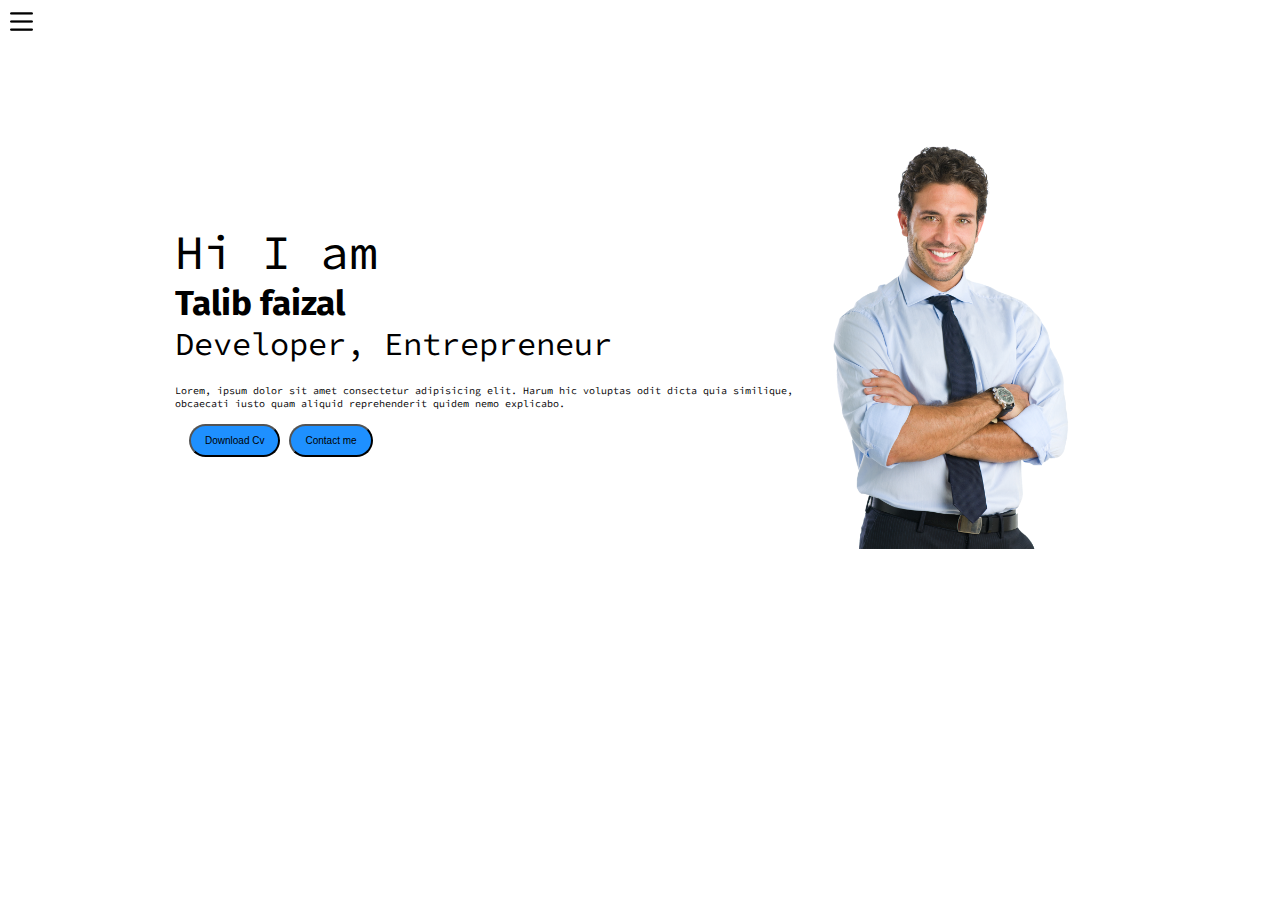
<file: index.html>
<!DOCTYPE html>
<html lang="en">

<head>
    <meta charset="UTF-8">
    <meta name="viewport" content="width=device-width, initial-scale=1.0">
    <link rel="stylesheet" href="style.css">
    <title>Talib faizal - Web developer, Programmer</title>
</head>
<body>
    <div class="container">
        <div class="sidebar sidebarGo">
            <nav>
                <ul>
                    <li><a href="/portfolio/index.html">Home</a></li>
                    <li><a href="/portfolio/intro.html">My intro</a></li>
                    <li><a href="/portfolio/service.html">Services</a></li>
                    <li><a href="/portfolio/blog.html">Blog</a></li>
                    <li><a href="/portfolio/contact.html">Contact me</a></li>
                </ul>
            </nav>
        </div>
        <div class="main">
            <div class="hamburger">
                <img class="ham" src="image/hamburger.png" alt="">
                <img class="cross" src="image/cross.png" alt="">
            </div>
            <div class="infocontainer">
                <div class="devinfo">
                    <div class="hello">Hi I am </div>
                    <div class="name">Talib faizal </div>
                    <div class="about">Developer, Entrepreneur </div>
                    <div class="moreabout">Lorem, ipsum dolor sit amet consectetur adipisicing elit. Harum hic voluptas
                        odit dicta quia similique, obcaecati iusto quam aliquid reprehenderit quidem nemo explicabo.
                    </div>
                    <div class="buttons">
                    <button type="button" class="btn"><a href="/">Download Cv</button></a>
                    <button type="button" class="btn"> <a href="/portfolio/contact.html">Contact me</button></a>
                    </div>
                </div>
                <div class="devpic"><img src="image\dev.png" alt="Talib faizal"></div>
            </div>
        </div>
    </div>
    <script src="script.js"></script>
</body>
</html>
</file>
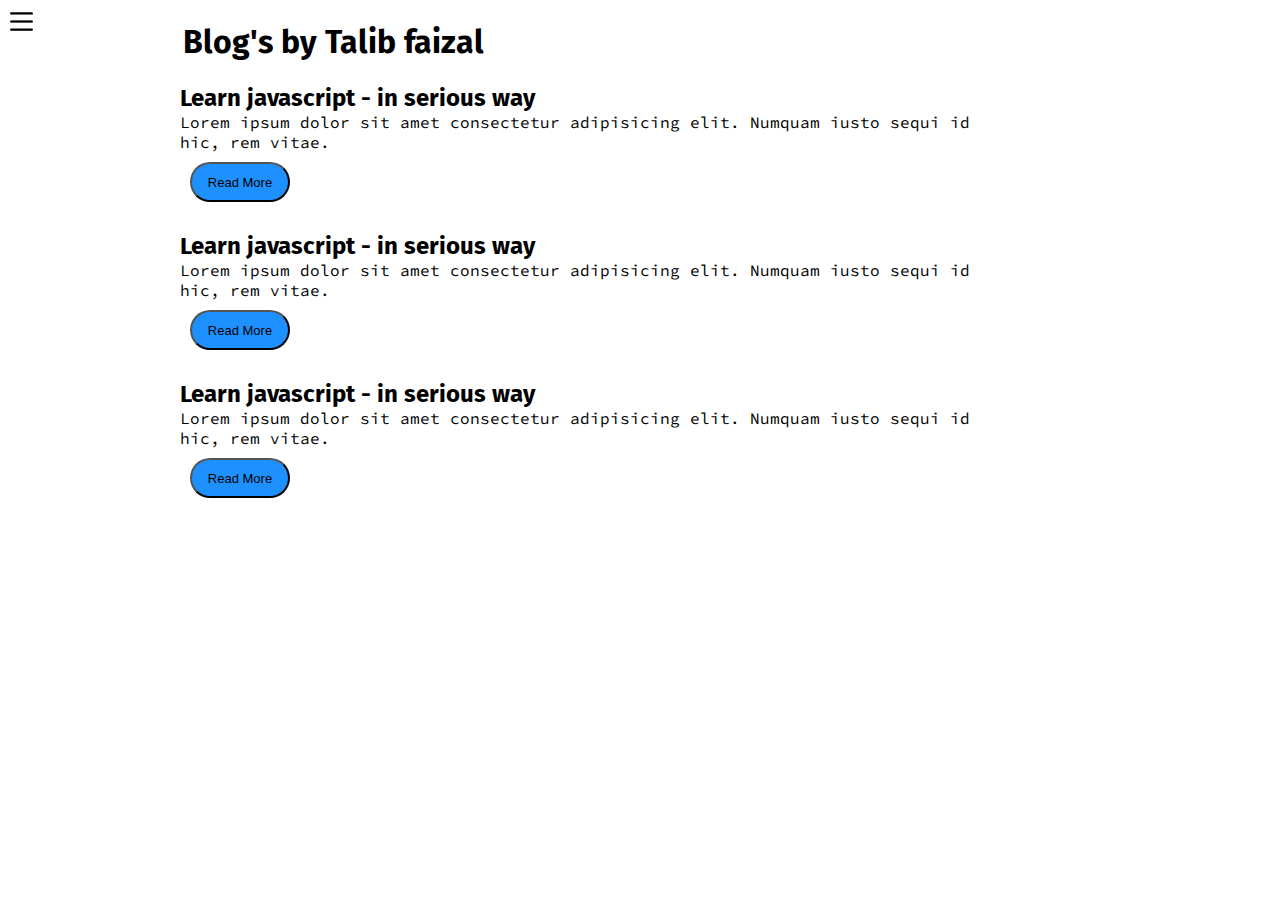
<file: blog.html>
<!DOCTYPE html>
<html lang="en">

<head>
    <meta charset="UTF-8">
    <meta name="viewport" content="width=device-width, initial-scale=1.0">
    <link rel="stylesheet" href="style.css">
    <title>Talib faizal - Web developer, Programmer</title>
</head>

<body>
    <div class="container">
        <div class="sidebar sidebarGo">
            <nav>
                <ul>
                    <li><a href="/portfolio/index.html">Home</a></li>
                    <li><a href="/portfolio/intro.html">My intro</a></li>
                    <li><a href="/portfolio/service.html">Services</a></li>
                    <li><a href="/portfolio/blog.html">Blog</a></li>
                    <li><a href="/portfolio/contact.html">Contact me</a></li>
                </ul>
            </nav>
        </div>
        <div class="main">
            <div class="hamburger">
                <img class="ham" src="image/hamburger.png" alt="">
                <img class="cross" src="image/cross.png" alt="">
            </div>
            <div class="blogcontainer">
                <h1>Blog's by Talib faizal</h1>
                <div class="blogitem">
                    <h2>Learn javascript - in serious way</h2>
                    <p>Lorem ipsum dolor sit amet consectetur adipisicing elit. Numquam iusto sequi id hic, rem vitae.
                    </p>
                    <button class="btn btn-sm">Read More</button>
                </div>
                <div class="blogitem">
                    <h2>Learn javascript - in serious way</h2>
                    <p>Lorem ipsum dolor sit amet consectetur adipisicing elit. Numquam iusto sequi id hic, rem vitae.
                    </p>
                    <button class="btn btn-sm">Read More</button>
                </div>
                <div class="blogitem">
                    <h2>Learn javascript - in serious way</h2>
                    <p>Lorem ipsum dolor sit amet consectetur adipisicing elit. Numquam iusto sequi id hic, rem vitae.
                    </p>
                    <button class="btn btn-sm">Read More</button>
                </div>
            </div>
        </div>
    </div>
    <script src="script.js"></script>
</body>

</html>
</file>
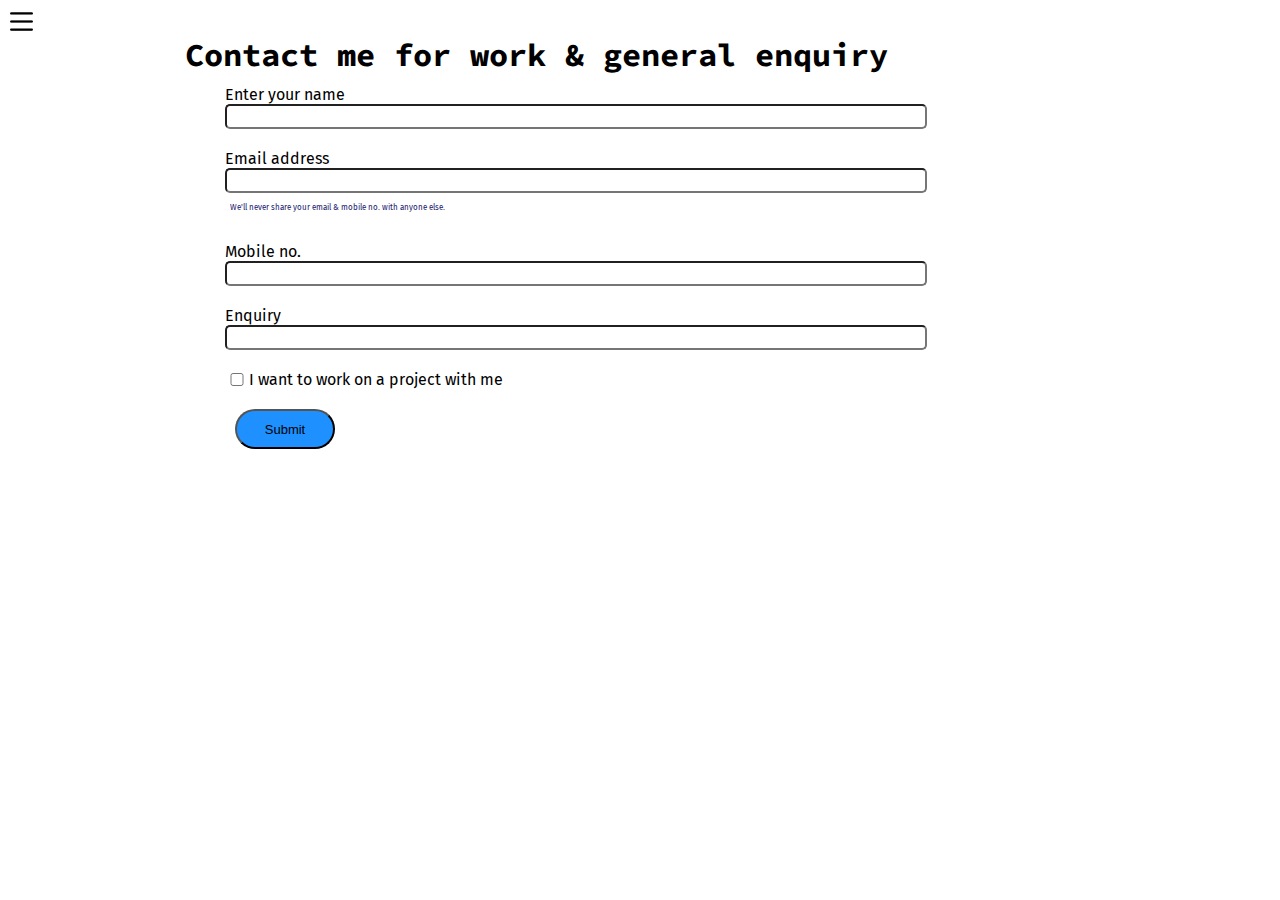
<file: contact.html>
<!DOCTYPE html>
<html lang="en">

<head>
    <meta charset="UTF-8">
    <meta name="viewport" content="width=device-width, initial-scale=1.0">
    <link rel="stylesheet" href="style.css">
    <title>Talib faizal - Web developer, Programmer</title>
</head>

<body>
    <div class="container">
        <div class="sidebar sidebarGo">
            <nav>
                <ul>
                    <li><a href="/portfolio/index.html">Home</a></li>
                    <li><a href="/portfolio/intro.html">My intro</a></li>
                    <li><a href="/portfolio/service.html">Services</a></li>
                    <li><a href="/portfolio/blog.html">Blog</a></li>
                    <li><a href="/portfolio/contact.html">Contact me</a></li>
                </ul>
            </nav>
        </div>
        <div class="main">
          <div class="hamburger">
            <img class="ham" src="image/hamburger.png" alt="">
            <img class="cross" src="image/cross.png" alt="">
        </div>
            <div class="contactform">
                <h1>Contact me for work & general enquiry</h1>
                <form>
                    <div class="mb-3">
                        <label for="clientname" class="form-label">Enter your name</label>
                        <input type="name" class="form-control" id="clientname">
                      </div>
                    <div class="mb-3">
                      <label for="clientemail" class="form-label">Email address</label>
                      <input type="email" class="form-control" id="clientemail" aria-describedby="emailHelp">
                      <div id="emailHelp" class="form-text">We'll never share your email & mobile no. with anyone else.</div>
                    </div>
                    <div class="mb-3">
                      <label for="clientmobile" class="form-label">Mobile no.</label>
                      <input type="mobile no" class="form-control" id="clientmobile">
                    </div>
                    <div class="mb-3">
                        <label for="clientenquiry" class="form-label">Enquiry</label>
                        <input type="enquiry" class="form-control" id="clientenquiry">
                      </div>
                    <div class="mb-3" id="form-check">
                      <input type="checkbox" class="form-check-input" id="isclient">
                      <label class="form-check-label" for="isclient">I want to work on a project with me</label>
                    </div>
                    <button type="button" class="btn btn-sm">Submit</button>
                  </form>
            </div>

        </div>
    </div>
    <script src="script.js"></script>
</body>

</html>
</file>
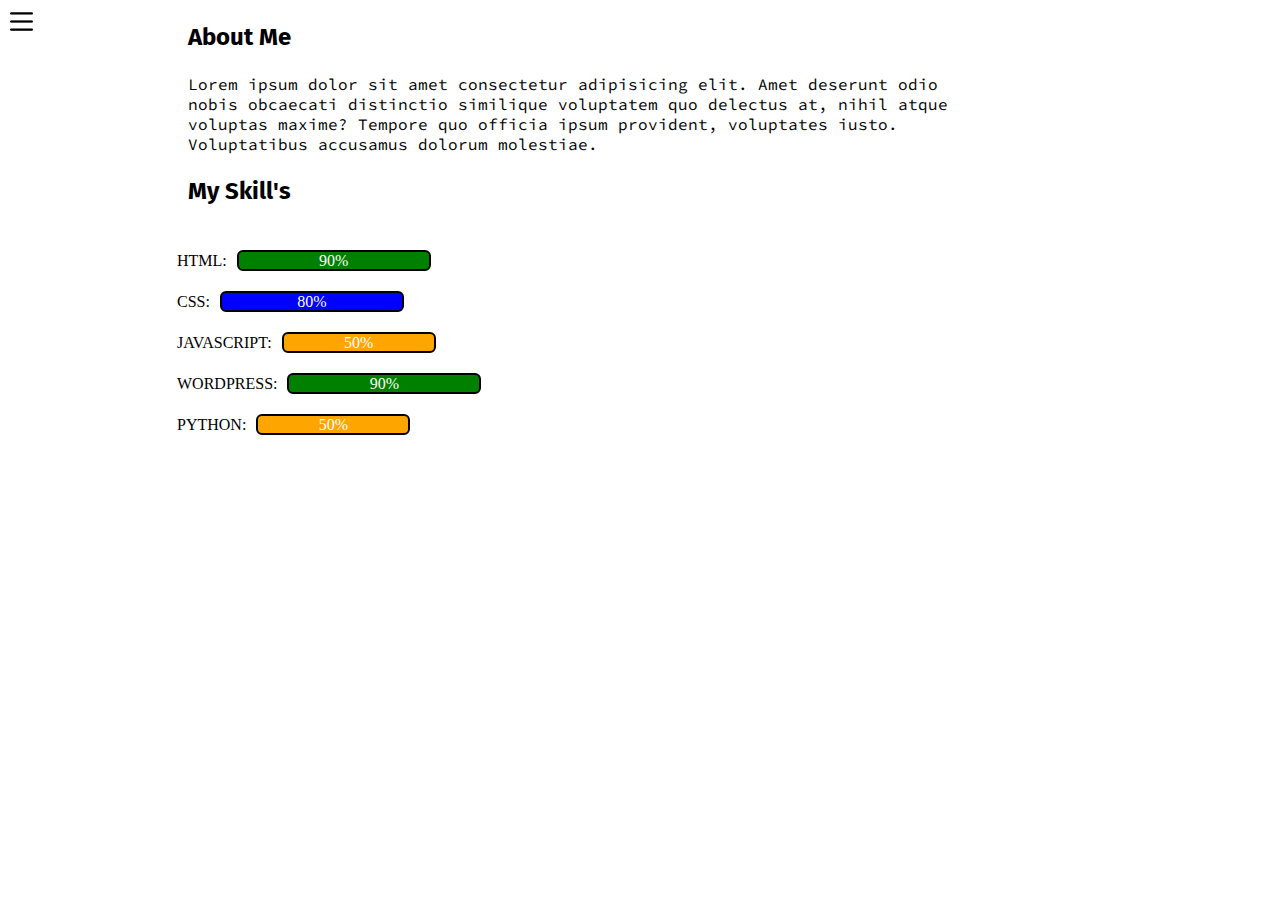
<file: intro.html>
<!DOCTYPE html>
<html lang="en">

<head>
    <meta charset="UTF-8">
    <meta name="viewport" content="width=device-width, initial-scale=1.0">
    <link rel="stylesheet" href="style.css">
    <title>Talib faizal - Web developer, Programmer</title>
</head>

<body>
    <div class="container">
        <div class="sidebar sidebarGo">
            <nav>
                <ul>
                    <li><a href="/portfolio/index.html">Home</a></li>
                    <li><a href="/portfolio/intro.html">My intro</a></li>
                    <li><a href="/portfolio/service.html">Services</a></li>
                    <li><a href="/portfolio/blog.html">Blog</a></li>
                    <li><a href="/portfolio/contact.html">Contact me</a></li>
                </ul>
            </nav>
        </div>
        <div class="main">
            <div class="hamburger">
                <img class="ham" src="image/hamburger.png" alt="">
                <img class="cross" src="image/cross.png" alt="">
            </div>
            <div class="introcontainer">
                    <h2>About Me</h2>
                    <p>Lorem ipsum dolor sit amet consectetur adipisicing elit. Amet deserunt odio nobis obcaecati
                        distinctio similique voluptatem quo delectus at, nihil atque voluptas maxime? Tempore quo
                        officia ipsum provident, voluptates iusto. Voluptatibus accusamus dolorum molestiae.</p>
                    <h2>My Skill's</h2>
                    <div class="skillcontainer">
                        <div class="skillitem">HTML: <div class="skill t90">90%</div></div>
                        <div class="skillitem">CSS: <div class="skill t80">80%</div></div>
                        <div class="skillitem">JAVASCRIPT: <div class="skill t50">50%</div></div>
                        <div class="skillitem">WORDPRESS: <div class="skill t90">90%</div></div>
                        <div class="skillitem">PYTHON: <div class="skill t50">50%</div></div>
                </div>
            </div>
        </div>
    </div>
    <script src="script.js"></script>
</body>

</html>
</file>
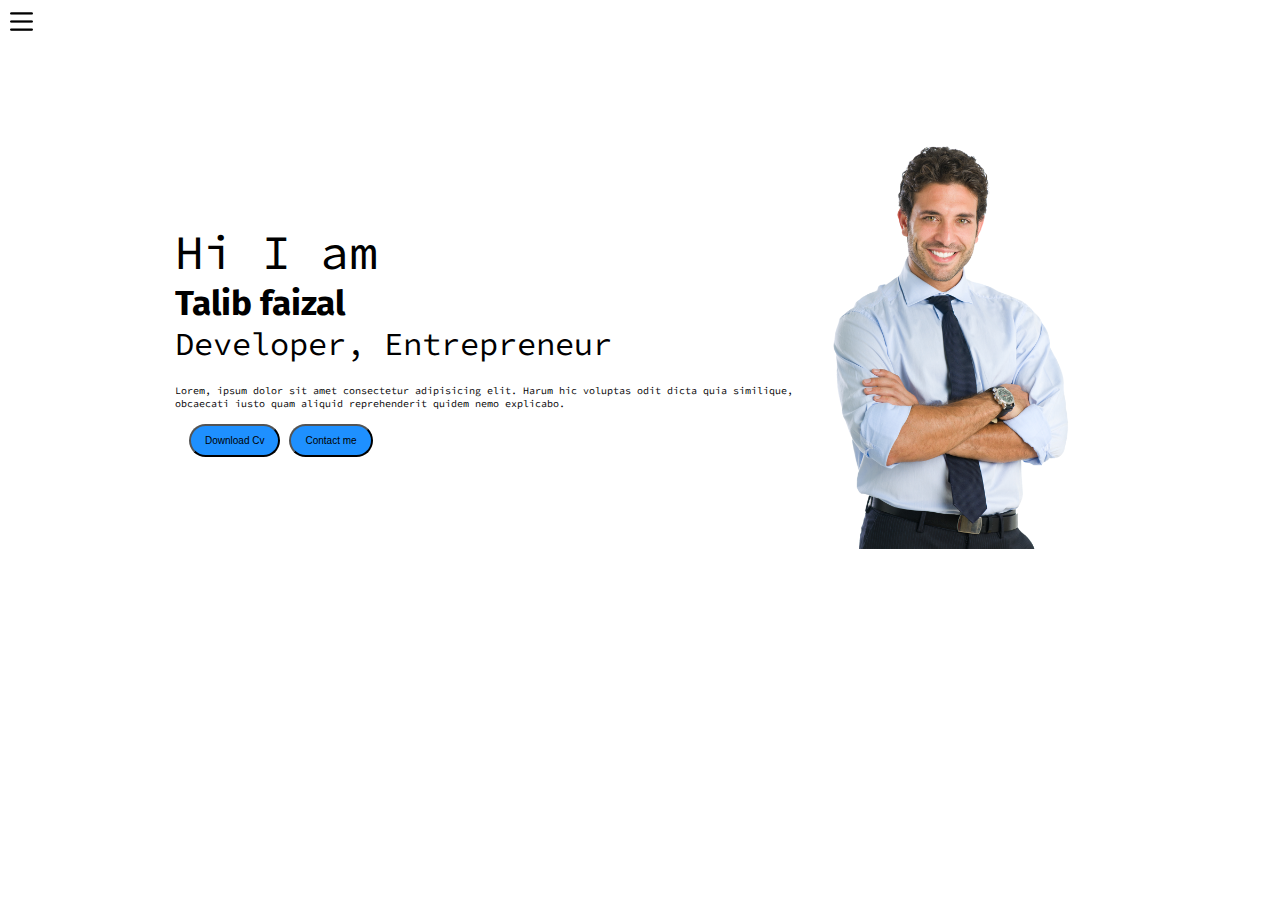
<file: service.html>
<!DOCTYPE html>
<html lang="en">

<head>
    <meta charset="UTF-8">
    <meta name="viewport" content="width=device-width, initial-scale=1.0">
    <link rel="stylesheet" href="style.css">
    <title>Talib faizal - Web developer, Programmer</title>
</head>

<body>
    <div class="container">
        <div class="sidebar sidebarGo">
            <nav>
                <ul>
                    <li><a href="/portfolio/index.html">Home</a></li>
                    <li><a href="/portfolio/intro.html">My intro</a></li>
                    <li><a href="/portfolio/service.html">Services</a></li>
                    <li><a href="/portfolio/blog.html">Blog</a></li>
                    <li><a href="/portfolio/contact.html">Contact me</a></li>
                </ul>
            </nav>
        </div>
        <div class="main">
            <div class="hamburger">
                <img class="ham" src="image/hamburger.png" alt="">
                <img class="cross" src="image/cross.png" alt="">
            </div>
            <div class="infocontainer">
                <div class="devinfo">
                    <div class="hello">Hi I am </div>
                    <div class="name">Talib faizal </div>
                    <div class="about">Developer, Entrepreneur </div>
                    <div class="moreabout">Lorem, ipsum dolor sit amet consectetur adipisicing elit. Harum hic voluptas
                        odit dicta quia similique, obcaecati iusto quam aliquid reprehenderit quidem nemo explicabo.
                    </div>
                    <div class="buttons">
                    <button type="button" class="btn"><a href="/">Download Cv</button></a>
                    <button type="button" class="btn"> <a href="/portfolio/contact.html">Contact me</button></a>
                    </div>
                </div>
                <div class="devpic"><img src="image\dev.png" alt="Talib faizal"></div>
            </div>
        </div>
    </div>
    <script src="script.js"></script>
</body>
</html>
</file>
<file: style.css>
@import url('https://fonts.googleapis.com/css2?family=Fira+Sans&display=swap');
@import url('https://fonts.googleapis.com/css2?family=Source+Code+Pro:wght@300&display=swap');

* {
    margin: 0;
    padding: 0;
}

.sidebar {
    position: absolute;
    background-color: rgb(211, 207, 207);
    /* width: 250px; */
    font-family: 'Fira Sans', sans-serif;
    height: 100vh;
    transition: transform 0.3s ease-in;
}

.sidebar nav {
    padding: 10px;
}

.sidebar nav li {
    list-style: none;
    font-size: 30px;
    padding: 30px 0 0 0;
}

.sidebar nav li a {
    text-decoration: none;
    color: black;
}

.main {
    /* background-color: yellow; */
    width: 90vw;
}

.container {
    display: flex;
}

.infocontainer {
    /* background-color: blue; */
    height: 45vh;
    width: 70vw;
    margin: 144px 175px;
    display: flex;
    justify-content: space-around;
}

.devinfo {
    font-size: 16px;
    display: flex;
    justify-content: center;
    flex-direction: column;
    font-family: 'Source Code Pro', monospace;
}

.hello {
    font-size: 3em;
}

.name {
    font-size: 2.2em;
    font-weight: bold;
    font-family: 'Fira Sans', sans-serif;
}

.about {
    font-size: 2em;
}

.btn.btn-sm {
    margin: 10px;
    padding: 10px;
    height: 40px;
    width: 100px;
    font-size: small;
    text-align: center;
}

.moreabout {
    font-size: 10px;
    margin-top: 2em;
}

.buttons {
    margin: 2.2em;
    font-size: 5px;
}

.btn {
    padding: 9px 14px;
    border-radius: 20px;
    background-color: dodgerblue;
    font-size: 2em;
    margin: 3px 3px;
    cursor: pointer;
}

.btn a {
    text-decoration: none;
    color: black;
}

.btn:hover {
    background-color: white;
}

.devpic img {
    height: 45vh;
    position: relative;
    animation-name: talib;
    animation-duration: 5s;
    animation-iteration-count: 1;
}

@keyframes talib {
    from {
        height: 10vh;
    }

    to {
        height: 45vh;
    }
}

.contactform {
    padding: 35px;
    /* padding-top: 144px; */
    font-family: 'Fira Sans', sans-serif;
    margin: 0 150px;
}

.contactform h1 {
    font-family: 'Source Code Pro', monospace;
    /* padding: 12px 0; */
}

.contactform form div {
    padding: 10px 0;
    display: flex;
    flex-direction: column;
}

.contactform form {
    margin: 0 40px;
}

#emailHelp {
    font-size: 8px;
    color: midnightblue;
    margin: 0 5px;
}

.contactform form div input {
    /* width: 26vw; */
    border-radius: 5px;
    margin: 6px 0 0 o;
    padding: 3px;
}

#form-check {
    flex-direction: row;
}

#form-check input {
    width: 24px;
    margin: 3px 0;
}

.blogitem {
    margin: 20px;
    font-family: 'Fira Sans', sans-serif;
}

.blogcontainer {
    margin: 0 160px;
}

.blogcontainer h1 {
    font-family: 'Fira Sans', sans-serif;
    margin: 23px;
}

.blogitem p {
    font-family: 'Source Code Pro', monospace;
}

.introcontainer {
    margin: 0 165px;
}

.introcontainer h2 {
    font-family: 'Fira Sans', sans-serif;
    margin: 23px;
}

.introcontainer p {
    font-family: 'Source Code Pro', monospace;
    margin: 23px;
}

.skillcontainer {
    padding: 12px;
    position: relative;
    animation-name: talib1;
    animation-duration: 1s;
    animation-iteration-count: 1;
}
@keyframes talib1 {

    from {
        width: 50px;
    }

    to {
        width: 190px;
    }
}
.skillitem {
    display: flex;
    align-items: center;
}

.skill {
    text-align: center;
    margin: 10px;
    height: 17px;
    width: 265px;
    /* background-color: red; */
    border: 2px solid black;
    border-radius: 6px;
    color: white;
}
.t90 {
    width: 190px;
    background-color: green;
}

.t80 {
    width: 180px;
    background-color: blue;
}

.t50 {
    width: 150px;
    background-color: orange;
}

.sidebarGo {
    transform: translate(-443px, 0px);
    position: absolute;
}

.hamburger {
    position: absolute;
    cursor: pointer;
    top: 10px;
    left: 10px;
}

.ham {
    width: 23px;
}

.cross {
    margin-left: 130px;
    width: 30px;
}

@media (max-width: 1030px) {
    * {
        /* background-color: red; */
    }

    .devinfo {
        font-size: 10px;
    }

    .devpic {
        display: none;
    }

    .introcontainer,
    .blogcontainer,
    .contactform,
    .infocontainer {
        margin: 70px 8px;
    }
}
</file>
